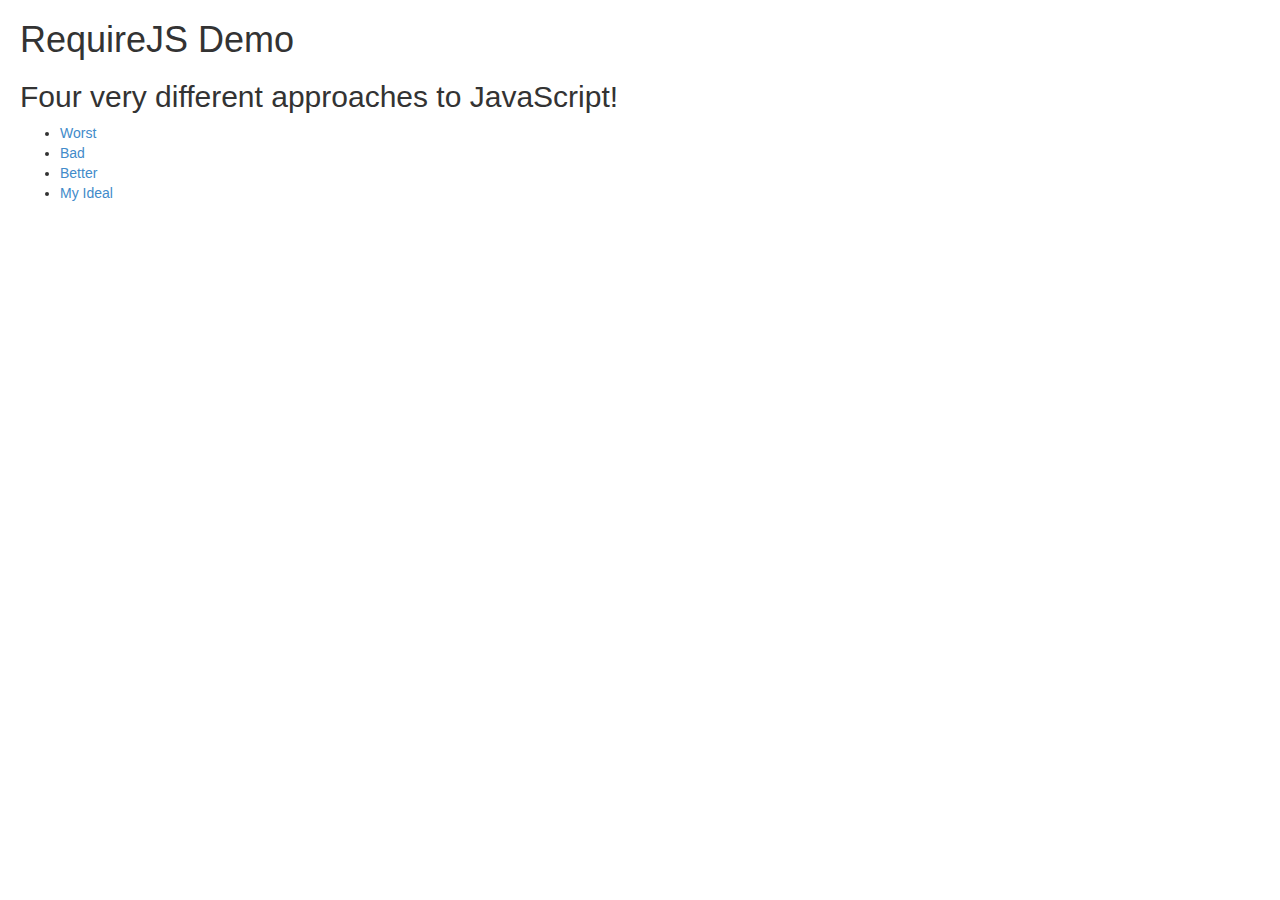
<file: SimpleRequireJs/SimpleRequireJs/index.html>
﻿<!DOCTYPE html>
<html xmlns="http://www.w3.org/1999/xhtml">
<head>
    <title></title>
   <link href="Content/bootstrap/bootstrap.min.css" rel="stylesheet" />
   <link href="Content/app.css" rel="stylesheet" />
</head>
<body>
   <h1>RequireJS Demo</h1>
   <h2>Four very different approaches to JavaScript!</h2>
   <ul>
      <li><a href="worst.html">Worst</a>       </li>
      <li><a href="bad.html">Bad</a>           </li>
      <li><a href="better.html">Better</a>     </li>
      <li><a href="myIdeal.html">My Ideal</a>  </li>
   </ul>
</body>
</html>
</file>
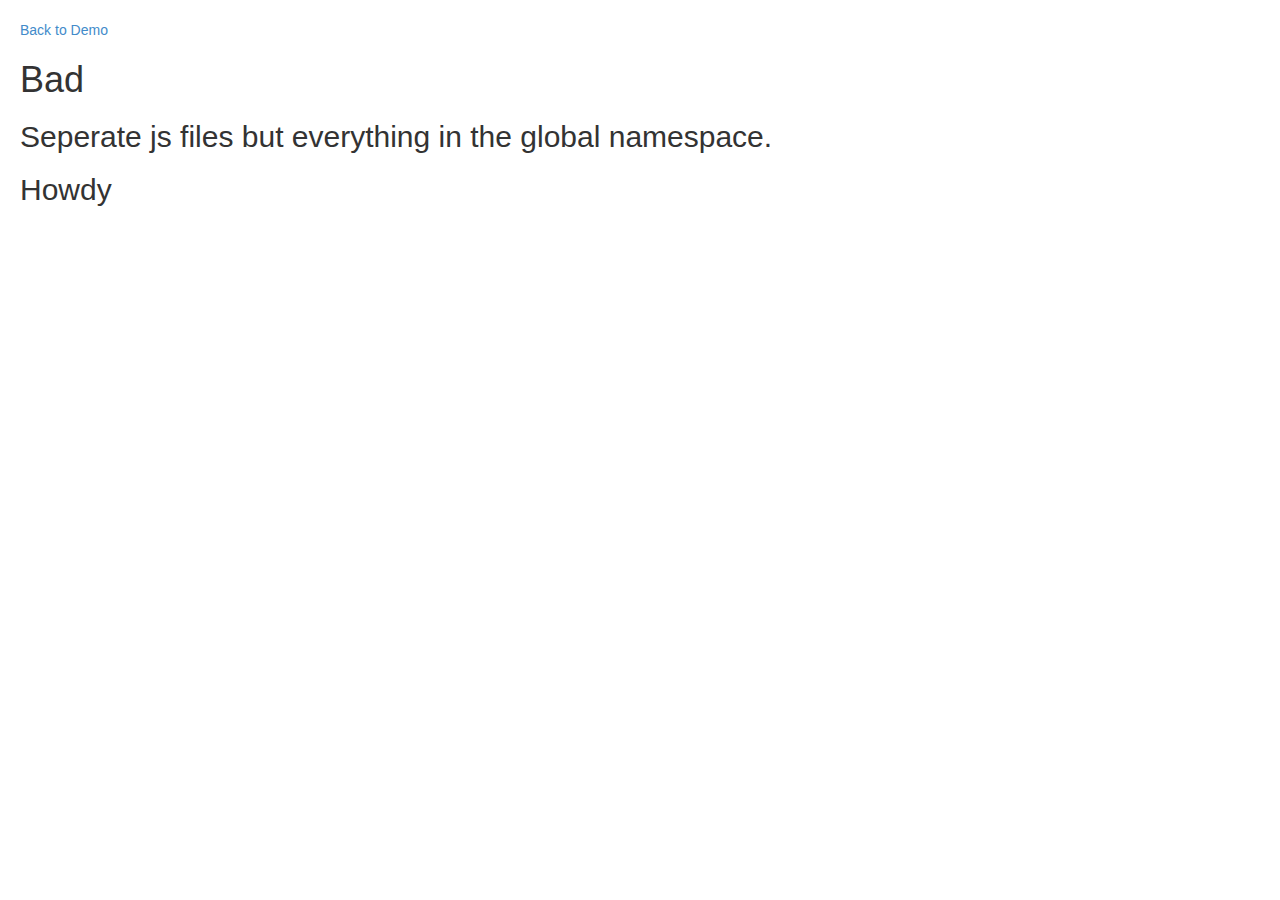
<file: SimpleRequireJs/SimpleRequireJs/bad.html>
﻿<!DOCTYPE html>
<html xmlns="http://www.w3.org/1999/xhtml">
<head>
   <title>Bad way to do it!</title>
   <link href="Content/bootstrap/bootstrap.min.css" rel="stylesheet" />
   <link href="Content/app.css" rel="stylesheet" />
   <script src="Scripts/jquery-1.9.1.min.js"></script>
</head>
<body>
   <a href="index.html">Back to Demo</a>
   <h1>Bad</h1>
   <h2>Seperate js files but everything in the global namespace.</h2>
   <h2 class="message"></h2>

   <script src="Scripts/bad/config.js"></script>
   <script src="Scripts/bad/logger.js"></script>
   <script src="Scripts/bad/random.js"></script>
   <script src="Scripts/bad/messageGenerator.js"></script>
   <script src="Scripts/bad/main.js"></script>

</body>
</html>
</file>
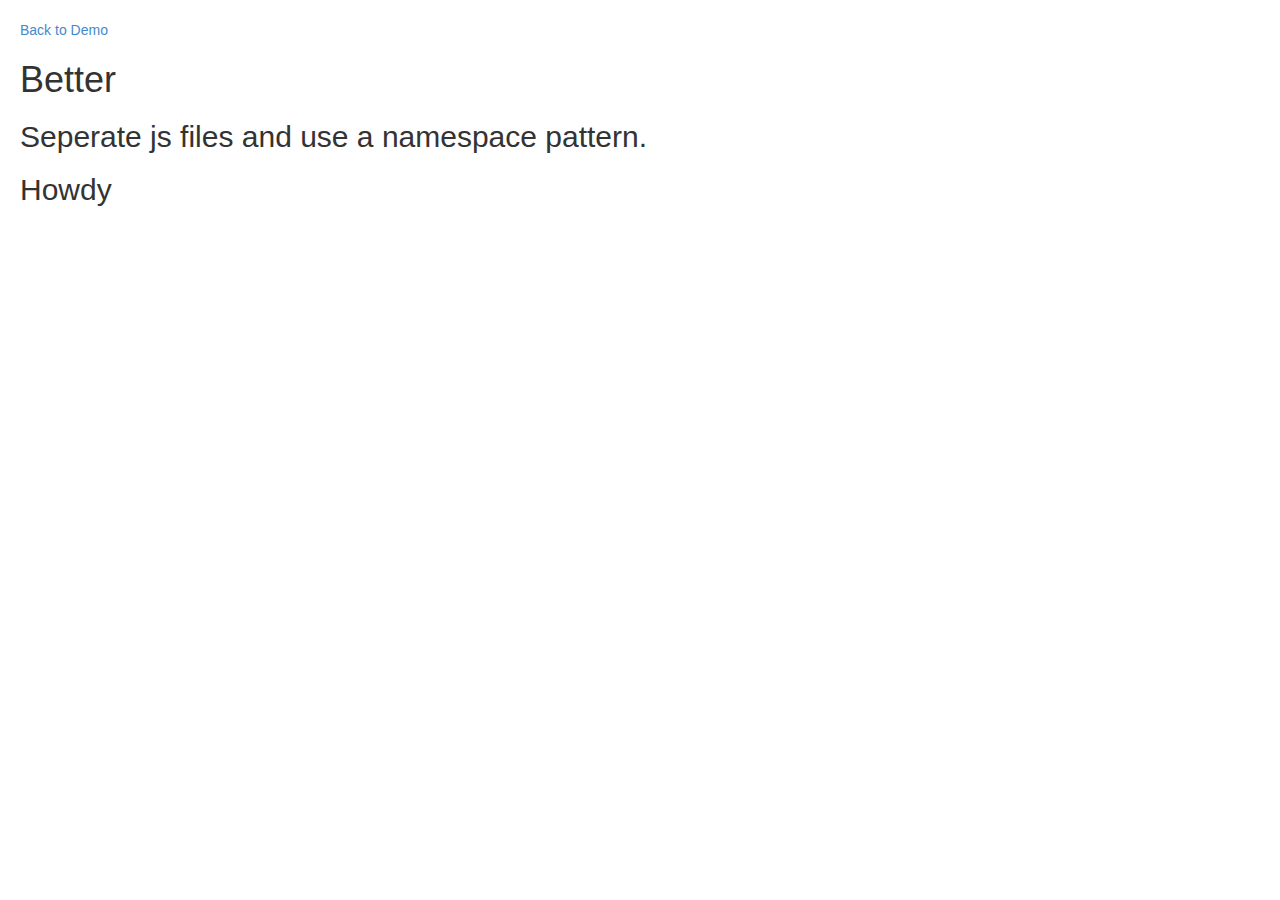
<file: SimpleRequireJs/SimpleRequireJs/better.html>
﻿<!DOCTYPE html>
<html xmlns="http://www.w3.org/1999/xhtml">
<head>
   <title>A better way to do it!</title>
   <link href="Content/bootstrap/bootstrap.min.css" rel="stylesheet" />
   <link href="Content/app.css" rel="stylesheet" />
   <script src="Scripts/jquery-1.9.1.min.js"></script>
</head>
<body>
   <a href="index.html">Back to Demo</a>
   <h1>Better</h1>
   <h2>Seperate js files and use a namespace pattern.</h2>
   <h2 class="message"></h2>

   <script src="Scripts/better/config.js"></script>
   <script src="Scripts/better/logger.js"></script>
   <script src="Scripts/better/random.js"></script>
   <script src="Scripts/better/messageGenerator.js"></script>
   <script src="Scripts/better/main.js"></script>

</body>
</html>
</file>
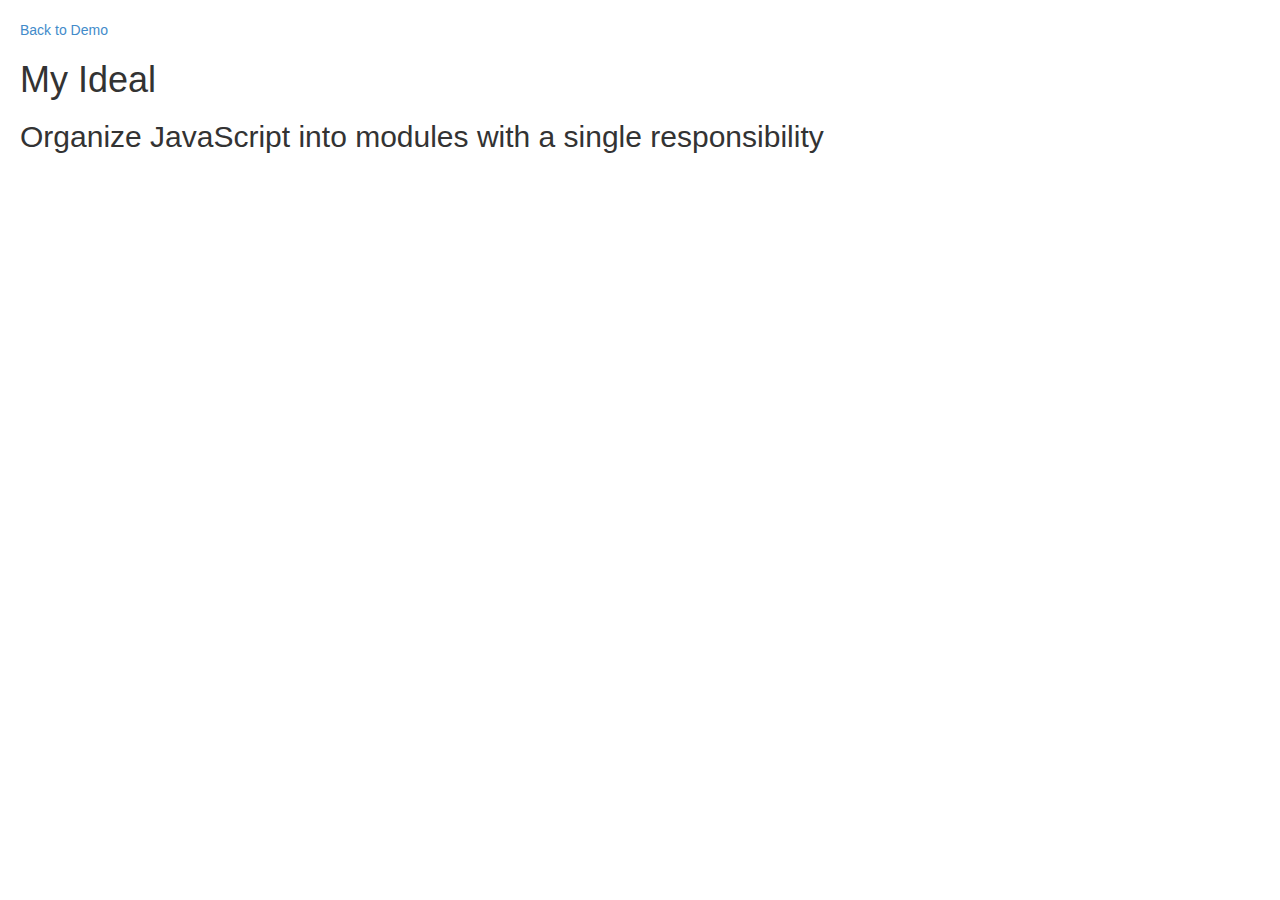
<file: SimpleRequireJs/SimpleRequireJs/myIdeal.html>
﻿<!DOCTYPE html>
<html xmlns="http://www.w3.org/1999/xhtml">
<head>
   <title>My ideal way to do it!</title>
   <link href="Content/bootstrap/bootstrap.min.css" rel="stylesheet" />
   <link href="Content/app.css" rel="stylesheet" />
   <script src="Scripts/jquery-1.9.1.js"></script>
</head>
<body>
   <a href="index.html">Back to Demo</a>
   <h1>My Ideal</h1>
   <h2>Organize JavaScript into modules with a single responsibility</h2>
   <h2 class="message"></h2>
   
</body>
</html>
</file>
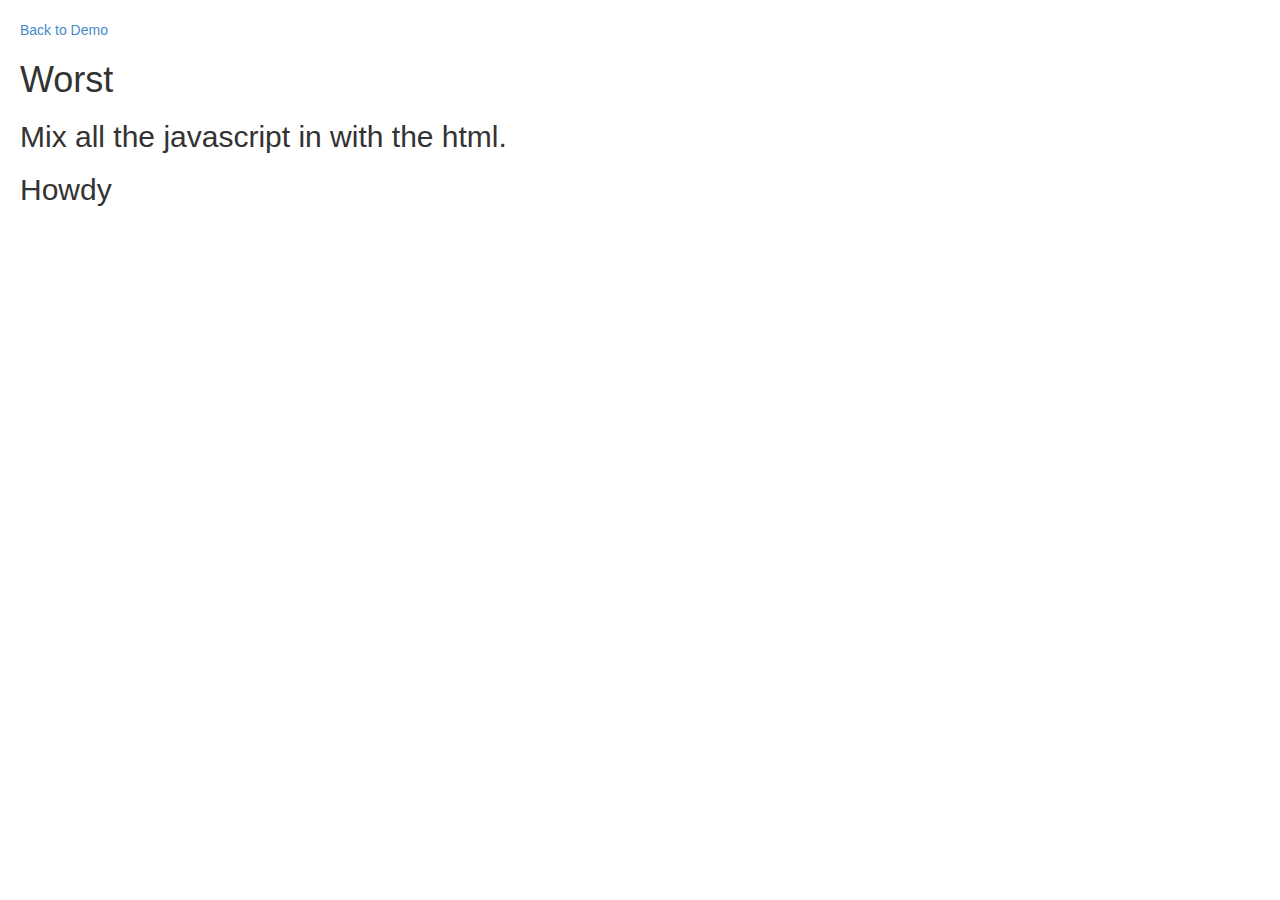
<file: SimpleRequireJs/SimpleRequireJs/worst.html>
﻿<!DOCTYPE html>
<html xmlns="http://www.w3.org/1999/xhtml">
<head>
   <title>Worst way to do it!</title>
   <link href="Content/bootstrap/bootstrap.min.css" rel="stylesheet" />
   <link href="Content/app.css" rel="stylesheet" />
   <script src="Scripts/jquery-1.9.1.min.js"></script>
</head>
<body>
   <a href="index.html">Back to Demo</a>
   <h1>Worst</h1>
   <h2>Mix all the javascript in with the html.</h2>
   <h2 class="message"></h2>

   <script>
      var loggingEnabled = true;
      var messages = [
         'Hello',
         'Howdy',
         'Hi',
         'Sup Yo'
      ];

      ////Logging
      if (!window.console || typeof window.console === "undefined") {
         window.console = {
            log: function (logMessage) {
            }
         };
      }

      var formatMessage = function (message) {
         var date = new Date().toLocaleTimeString();
         return date + ": " + message;
      };

      var log = function (message) {
         if (loggingEnabled)
            console.log(formatMessage(message));
      };

      ///Random
      var randomBetween = function (a, b) {
         return Math.floor((Math.random() * (b - a + 1))) + a;
      };

      var pickRandom = function (list) {
         var index = randomBetween(0, list.length - 1);
         return list[index];
      };

      ///MessageGenerator
      var getMessage = function () {
         return pickRandom(messages);
      };

      ///
      $(function () {
         log("Adding message");
         $('.message').text(getMessage());
         log("Message added");
      });
   </script>

</body>
</html>
</file>
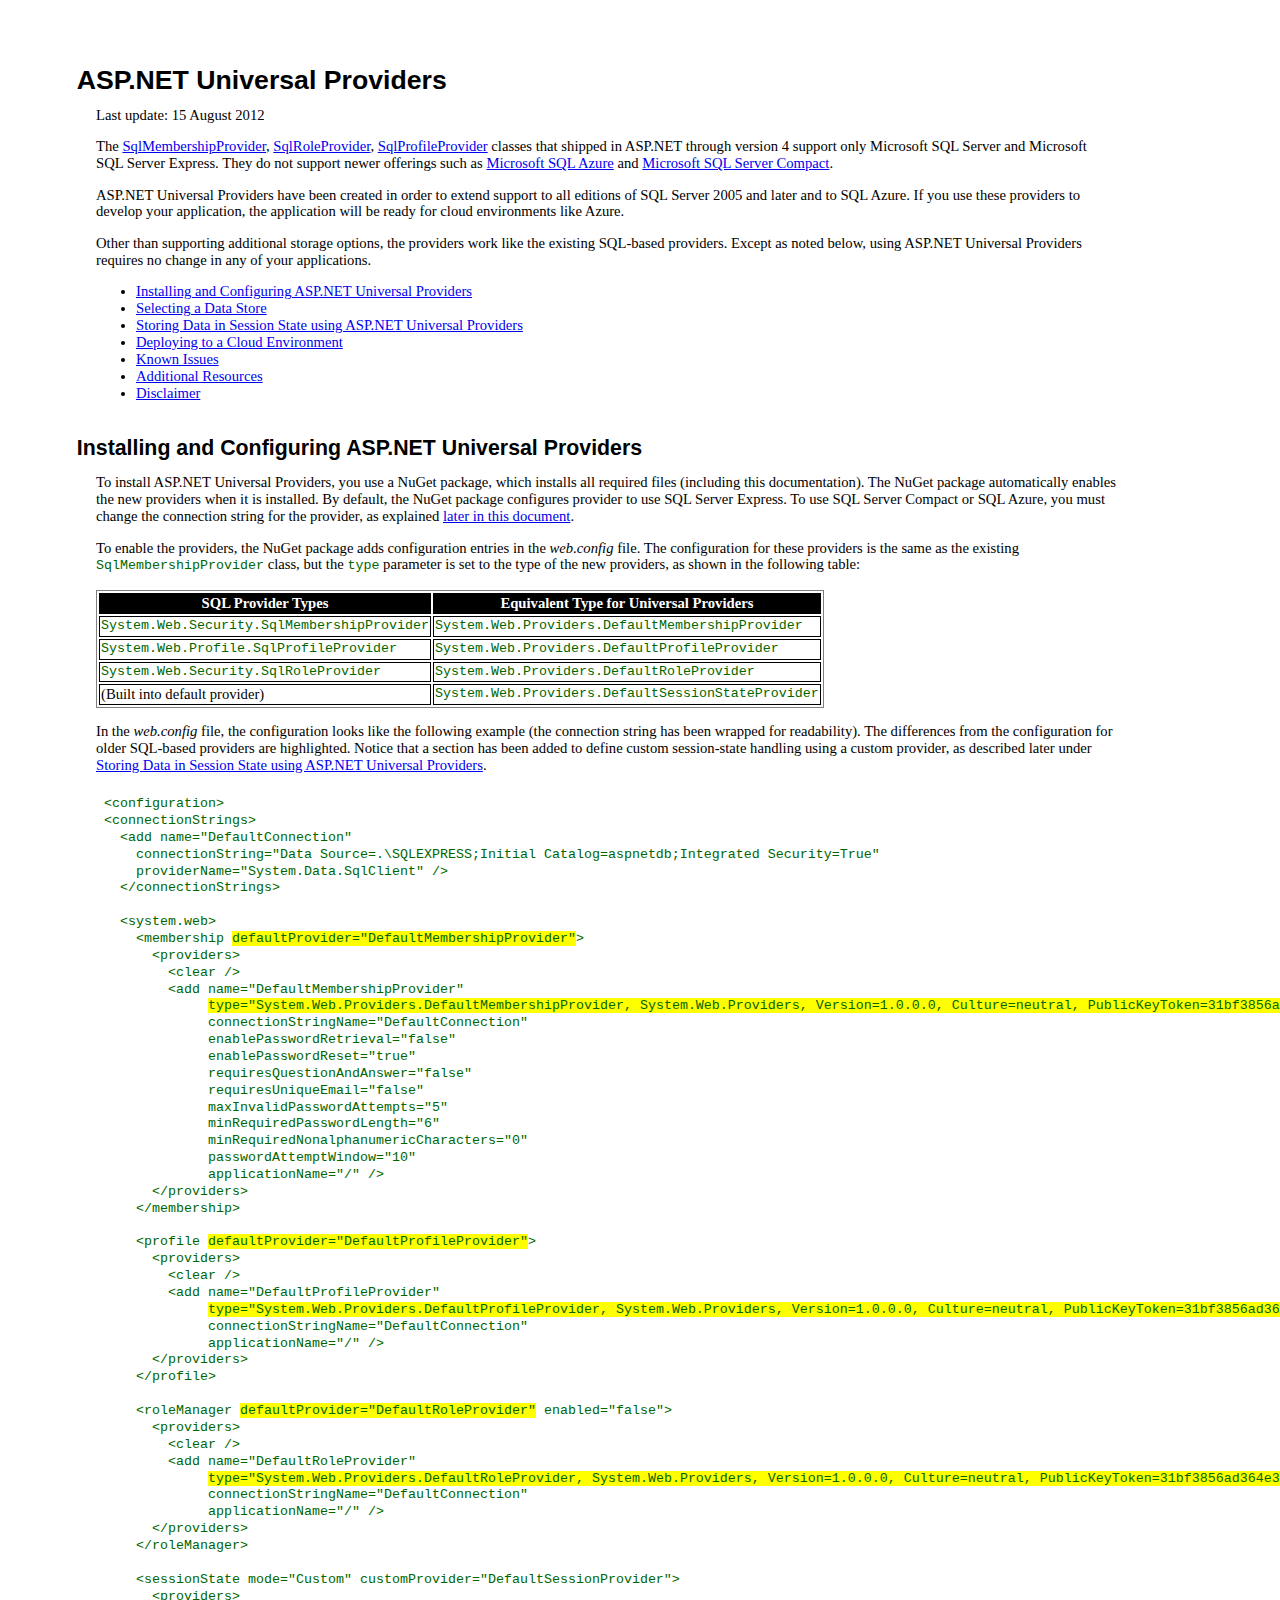
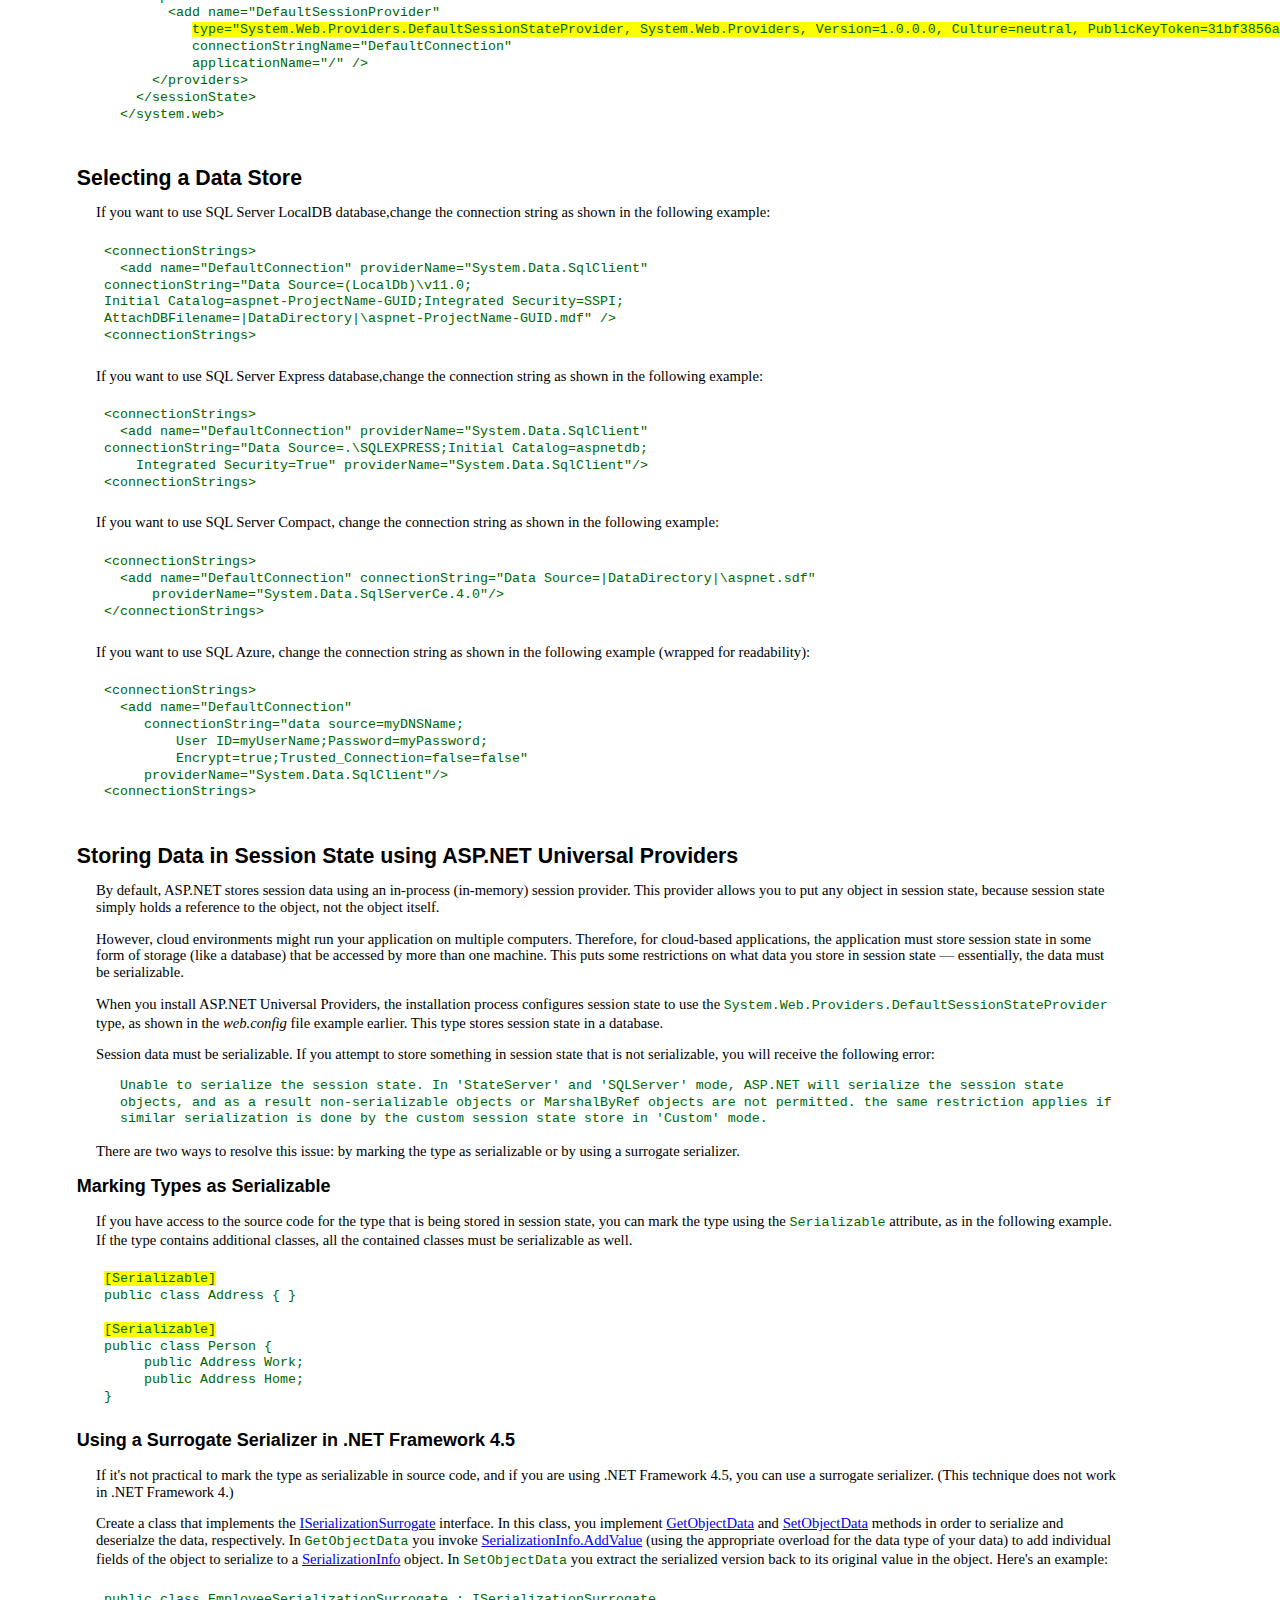
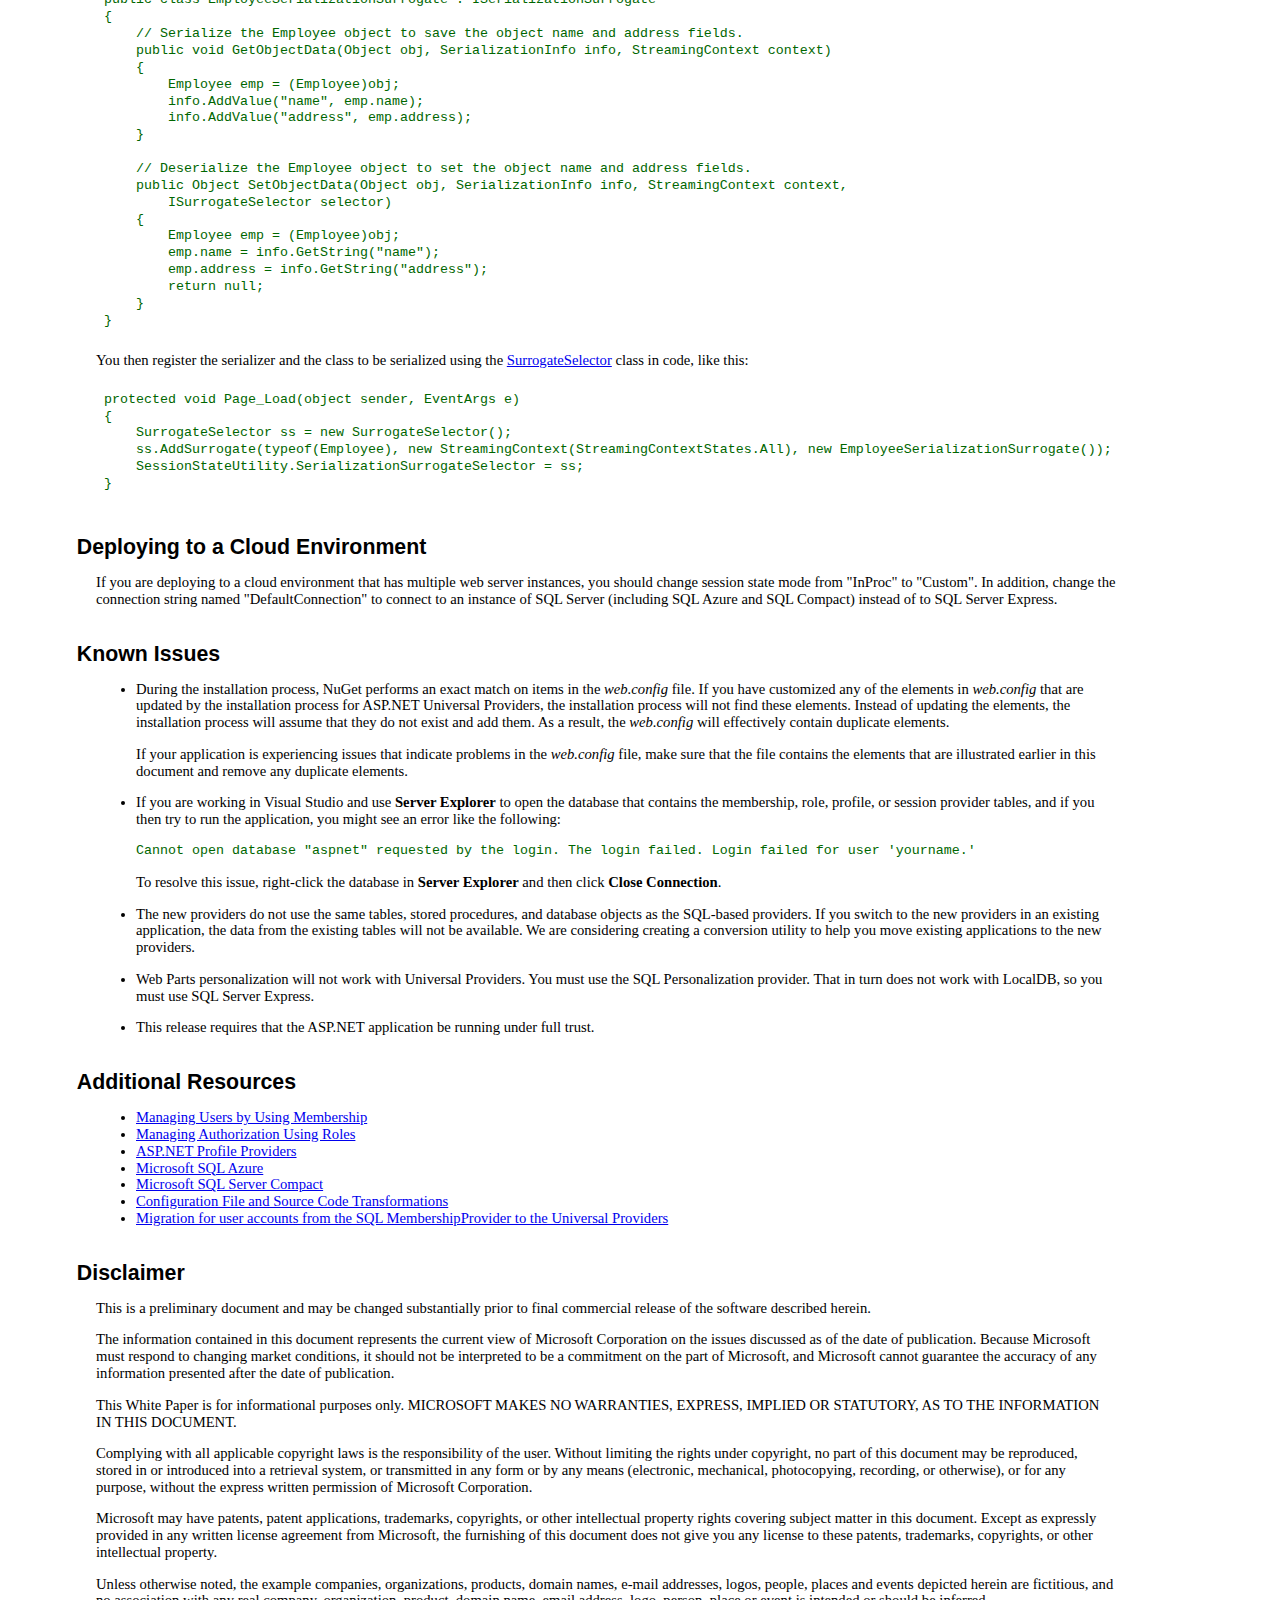
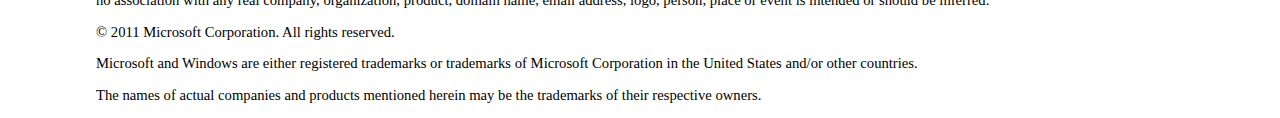
<file: SimpleRequireJs/packages/Microsoft.AspNet.Providers.Core.1.2/readme.html>
﻿<!DOCTYPE html PUBLIC "-//W3C//DTD XHTML 1.0 Transitional//EN" "http://www.w3.org/TR/xhtml1/DTD/xhtml1-transitional.dtd">
<html xmlns="http://www.w3.org/1999/xhtml">

<head>
<meta content="text/html; charset=utf-8" http-equiv="Content-Type" />
<title>ASP.NET Universal Providers Readme</title>


<style type="text/css">
body{
	margin-left:1in;
	margin-top:.75in;
	margin-right:1.7in;
	font-family:calibri;
	font-size:11pt;
	line-height:1.15em;
	background-color:white;
}

h1{
	margin-left:-.2in;
	font-family:Arial, Verdana, sans-serif;
	font-size:20pt;
}

h2{
	margin-left:-.2in;
	margin-top:1.8em;
	font-family:Arial, Verdana, sans-serif;
	font-size:16pt;
}

h3{
	margin-left:-.2in;
	font-family:Verdana, sans-serif;
	font-size:13.5pt;
}

table{
	border:thin gray groove;
}

thead{
	background-color:black;
	color:white;
	font-weight:bold;
	text-align:center;
}

td{
	border:1px solid black;
}

p.indent1{
	margin-left:.25in;
}


code{
	font-family:"Courier New";
	font-size:10pt;
	color:#006600;
}

pre{
	font-family:"Courier New";
	font-size:10pt;
	padding:8px;
	color:#006600;
}

span.highlight{
    background-color:Yellow;
	
}
</style>

</head>
<body>
<h1>ASP.NET Universal Providers</h1>

<p>Last update: 15 August 2012</p>


<p>The 
<a href="http://msdn.microsoft.com/en-us/library/system.web.security.sqlmembershipprovider.aspx">SqlMembershipProvider</a>, 
<a href="http://msdn.microsoft.com/en-us/library/system.web.security.sqlroleprovider.aspx">SqlRoleProvider</a>, 
<a href="http://msdn.microsoft.com/en-us/library/system.web.profile.sqlprofileprovider.aspx">SqlProfileProvider</a> classes that shipped in ASP.NET through version 4 support only Microsoft SQL Server and Microsoft SQL Server Express. They do not support newer offerings such as 
<a href="http://msdn.microsoft.com/en-us/library/ee336241.aspx">Microsoft SQL Azure</a> and 
<a href="http://www.microsoft.com/downloads/en/details.aspx?FamilyID=033cfb76-5382-44fb-bc7e-b3c8174832e2">Microsoft SQL Server Compact</a>. </p>
<p>ASP.NET Universal Providers have been created in order to extend support to all editions of SQL Server 2005 and later and to SQL Azure. If you use these providers to develop your application, the application will be ready for cloud environments like Azure.</p>
<p>Other than supporting additional storage options, the providers work like the existing SQL-based providers. Except as noted below, using ASP.NET Universal Providers requires no change in any of your applications.</p>
<ul>
	<li><a href="#Installing_and_Configuring_ASP.NET_Unive">Installing and 
	Configuring ASP.NET Universal Providers</a></li>
	<li><a href="#Selecting_a_Data_Store">Selecting a Data Store</a></li>
	<li><a href="#Storing_Data_in_Session_State_using_ASP">Storing Data in 
	Session State using ASP.NET Universal Providers</a></li>
	<li><a href="#Deploying_to_a_Cloud_Environment">Deploying to a Cloud 
	Environment</a></li>
	<li><a href="#Known_Issues">Known Issues</a></li>
	<li><a href="#Additional_Resources">Additional Resources</a></li>
	<li><a href="#Disclaimer">Disclaimer</a><br />
	</li>
</ul>

<h2><a name="Installing_and_Configuring_ASP.NET_Unive">Installing and Configuring ASP.NET Universal Providers</a></h2>



<p>To install ASP.NET Universal Providers, you use a NuGet package, which installs all required files (including this documentation). The NuGet package automatically enables the new providers when it is installed. By default, the NuGet package configures provider to use SQL Server Express. To use SQL Server Compact or SQL Azure, you must change the connection string for the provider, as explained 
<a href="#Selecting_a_Data_Store">later in this document</a>.</p>

<p>To enable the providers, the NuGet package adds configuration entries in the 
<em>web.config</em> file. The configuration for these providers is the same as the existing 
<code>SqlMembershipProvider</code> class, but the <code>type</code> parameter is set to the type of the new providers, as shown in the following table:</p>


<table>
	<thead>
		<td>SQL Provider Types</td>
		<td>Equivalent Type for Universal Providers</td>
	</thead>
	<tr>
		<td ><code>System.Web.Security.SqlMembershipProvider</code></td>
		<td ><code>System.Web.Providers.DefaultMembershipProvider</code></td>
	</tr>
	<tr>
		<td><code>System.Web.Profile.SqlProfileProvider</code></td>
		<td><code>System.Web.Providers.DefaultProfileProvider</code></td>
	</tr>
	<tr>
		<td><code>System.Web.Security.SqlRoleProvider</code></td>
		<td><code>System.Web.Providers.DefaultRoleProvider</code></td>
	</tr>
	<tr>
		<td>(Built into default provider)</td>
		<td><code>System.Web.Providers.DefaultSessionStateProvider</code></td>
	</tr>
</table>
<p>In the <em>web.config</em> file, the configuration looks like the following example (the connection string has been wrapped for readability). The differences from the configuration for older SQL-based providers are highlighted. Notice that a section has been added to define custom session-state handling using a custom provider, as described later under 
<a href="#Storing_Data_in_Session_State_using_ASP">Storing Data in Session State using ASP.NET Universal Providers</a>.</p>
<pre>&lt;configuration&gt;
&lt;connectionStrings&gt;
  &lt;add name="DefaultConnection"
    connectionString="Data Source=.\SQLEXPRESS;Initial Catalog=aspnetdb;Integrated Security=True"
    providerName="System.Data.SqlClient" /&gt;
  &lt;/connectionStrings&gt;

  &lt;system.web&gt;
    &lt;membership <span class="highlight">defaultProvider="DefaultMembershipProvider"</span>&gt;
      &lt;providers&gt;
        &lt;clear /&gt;
        &lt;add name="DefaultMembershipProvider"
             <span class="highlight">type="System.Web.Providers.DefaultMembershipProvider, System.Web.Providers, Version=1.0.0.0, Culture=neutral, PublicKeyToken=31bf3856ad364e35" 
</span>             connectionStringName="DefaultConnection"
             enablePasswordRetrieval="false"
             enablePasswordReset="true"
             requiresQuestionAndAnswer="false"
             requiresUniqueEmail="false"
             maxInvalidPasswordAttempts="5"
             minRequiredPasswordLength="6"
             minRequiredNonalphanumericCharacters="0"
             passwordAttemptWindow="10"
             applicationName="/" /&gt;
      &lt;/providers&gt;
    &lt;/membership&gt;

    &lt;profile <span class="highlight">defaultProvider="DefaultProfileProvider"</span>&gt;
      &lt;providers&gt;
        &lt;clear /&gt;
        &lt;add name="DefaultProfileProvider"
             <span class="highlight">type="System.Web.Providers.DefaultProfileProvider, System.Web.Providers, Version=1.0.0.0, Culture=neutral, PublicKeyToken=31bf3856ad364e35" 
</span>             connectionStringName="DefaultConnection"
             applicationName="/" /&gt;
      &lt;/providers&gt;
    &lt;/profile&gt;

    &lt;roleManager <span class="highlight">defaultProvider="DefaultRoleProvider"</span> enabled="false"&gt;
      &lt;providers&gt;
        &lt;clear /&gt;
        &lt;add name="DefaultRoleProvider"
             <span class="highlight">type="System.Web.Providers.DefaultRoleProvider, System.Web.Providers, Version=1.0.0.0, Culture=neutral, PublicKeyToken=31bf3856ad364e35"
</span>             connectionStringName="DefaultConnection"
             applicationName="/" /&gt;
      &lt;/providers&gt;
    &lt;/roleManager&gt;

    &lt;sessionState mode="Custom" customProvider="DefaultSessionProvider"&gt;
      &lt;providers&gt;
        &lt;add name="DefaultSessionProvider"
           <span class="highlight">type="System.Web.Providers.DefaultSessionStateProvider, System.Web.Providers, Version=1.0.0.0, Culture=neutral, PublicKeyToken=31bf3856ad364e35"
</span>           connectionStringName="DefaultConnection"
           applicationName="/" /&gt;
      &lt;/providers&gt;
    &lt;/sessionState&gt;
  &lt;/system.web&gt;&nbsp;</pre>

<h2><a name="Selecting_a_Data_Store">Selecting a Data Store</a></h2>
<p>If you want to use SQL Server LocalDB database,change the connection string as shown in the following example:</p>
<pre>
&lt;connectionStrings&gt;
  &lt;add name="DefaultConnection" providerName="System.Data.SqlClient" 
connectionString="Data Source=(LocalDb)\v11.0;
Initial Catalog=aspnet-ProjectName-GUID;Integrated Security=SSPI;
AttachDBFilename=|DataDirectory|\aspnet-ProjectName-GUID.mdf" /&gt;
&lt;connectionStrings&gt;
</pre>
<p>If you want to use SQL Server Express database,change the connection string as shown in the following example:</p>
<pre>
&lt;connectionStrings&gt;
  &lt;add name="DefaultConnection" providerName="System.Data.SqlClient" 
connectionString="Data Source=.\SQLEXPRESS;Initial Catalog=aspnetdb;
    Integrated Security=True" providerName="System.Data.SqlClient"/&gt;
&lt;connectionStrings&gt;
</pre>

<p>If you want to use SQL Server Compact, change the connection string as shown in the following example:</p>

<pre>&lt;connectionStrings&gt;
  &lt;add name="DefaultConnection" connectionString="Data Source=|DataDirectory|\aspnet.sdf" 
      providerName="System.Data.SqlServerCe.4.0"/&gt;
&lt;/connectionStrings&gt;</pre>
<p>If you want to use SQL Azure, change the connection string as shown in the 
following example (wrapped for readability):</p>
<pre>&lt;connectionStrings&gt;
  &lt;add name="DefaultConnection" 
     connectionString="data source=myDNSName;
         User ID=myUserName;Password=myPassword;
         Encrypt=true;Trusted_Connection=false=false"
     providerName="System.Data.SqlClient"/&gt;
&lt;connectionStrings&gt;</pre>

<h2><a name="Storing_Data_in_Session_State_using_ASP">Storing Data in Session State using ASP.NET Universal Providers</a></h2>

<p>By default, ASP.NET stores session data using an in-process (in-memory) session provider. This provider allows you to put any object in session state, because session state simply holds a reference to the object, not the object itself.</p>
<p>However, cloud environments might run your application on multiple computers. Therefore, for cloud-based applications, the application must store session state in some form of storage (like a database) that be accessed by more than one machine. This puts some restrictions on what data you store in session state — essentially, the data must be serializable. </p>
<p>When you install ASP.NET Universal Providers, the installation process configures session state to use the 
<code>System.Web.Providers.DefaultSessionStateProvider</code> type, as shown in the 
<em>web.config</em> file example earlier. This type stores session state in a database.</p> 
<p>Session data must be serializable. If you attempt to store something in session state that is not serializable, you will receive the following error: </p>

<p class="indent1"><code>Unable to serialize the session state. In 'StateServer' and 'SQLServer' mode, ASP.NET will serialize the session state objects, and as a result non-serializable objects or MarshalByRef objects are not permitted. the same restriction applies if similar serialization is done by the custom session state store in 'Custom' mode. </code></p>

<p>There are two ways to resolve this issue: by marking the type as serializable or by using a surrogate serializer.</p>

<h3>Marking Types as Serializable</h3>

<p>If you have access to the source code for the type that is being stored in session state, you can mark the type using the 
<code>Serializable</code> attribute, as in the following example. If the type contains additional classes, all the contained classes must be serializable as well.</p>
<pre><span class="highlight">[Serializable]</span>
public class Address { }

<span class="highlight">[Serializable]</span>
public class Person { 
     public Address Work;
     public Address Home; 
}</pre>

<h3>Using a Surrogate Serializer in .NET Framework 4.5</h3>

<p>If it's not practical to mark the type as serializable in source code, and if you are using .NET Framework 4.5, you can use a surrogate serializer. (This technique does not work in .NET Framework 4.)</p>
<p>Create a class that implements the 
<a href="http://msdn.microsoft.com/en-us/library/system.runtime.serialization.iserializationsurrogate.aspx">ISerializationSurrogate</a> interface.  In this class, you implement 
<a href="http://msdn.microsoft.com/en-us/library/system.runtime.serialization.iserializationsurrogate.getobjectdata.aspx">GetObjectData</a> and 
<a href="http://msdn.microsoft.com/en-us/library/system.runtime.serialization.iserializationsurrogate.setobjectdata.aspx">SetObjectData</a> methods in order to serialize and deserialze the data, respectively. In 
<code>GetObjectData</code> you invoke 
<a href="http://msdn.microsoft.com/en-us/library/system.runtime.serialization.serializationinfo.addvalue.aspx">SerializationInfo.AddValue</a> (using the appropriate overload for the data type of your data) to add individual fields of the object to serialize to a 
<a href="http://msdn.microsoft.com/en-us/library/system.runtime.serialization.serializationinfo.aspx">SerializationInfo</a> object. In 
<code>SetObjectData</code> you extract the serialized version back to its original value in the object. Here's an example:</p>










<pre>public class EmployeeSerializationSurrogate : ISerializationSurrogate
{
    // Serialize the Employee object to save the object name and address fields.
    public void GetObjectData(Object obj, SerializationInfo info, StreamingContext context)
    {
        Employee emp = (Employee)obj;
        info.AddValue("name", emp.name);
        info.AddValue("address", emp.address);
    }

    // Deserialize the Employee object to set the object name and address fields.
    public Object SetObjectData(Object obj, SerializationInfo info, StreamingContext context,
        ISurrogateSelector selector)
    {
        Employee emp = (Employee)obj;
        emp.name = info.GetString("name");
        emp.address = info.GetString("address");
        return null;
    }
}</pre>
<p>You then register the serializer and the class to be serialized using the 
<a href="http://msdn.microsoft.com/en-us/library/system.runtime.serialization.surrogateselector.aspx">SurrogateSelector</a> class in code, like this:</p>
<pre>protected void Page_Load(object sender, EventArgs e)
{
    SurrogateSelector ss = new SurrogateSelector();
    ss.AddSurrogate(typeof(Employee), new StreamingContext(StreamingContextStates.All), new EmployeeSerializationSurrogate());
    SessionStateUtility.SerializationSurrogateSelector = ss;
}</pre>
<h2><a name="Deploying_to_a_Cloud_Environment">Deploying to a Cloud Environment</a></h2>

<p>If you are deploying to a cloud environment that has multiple web server instances, you should change session state mode from "InProc" to "Custom".  In addition, change the connection string named "DefaultConnection" to connect to an instance of SQL Server (including SQL Azure and SQL  Compact) instead of to SQL Server Express.</p>

<h2><a name="Known_Issues">Known Issues</a></h2>

<ul>



<li>
<p>During the installation process, NuGet performs an exact match on items in the 
<em>web.config</em> file. If you have customized any of the elements in <em>web.config</em> that are updated by the installation process for ASP.NET Universal Providers, the installation process will not find these elements. Instead of updating the elements, the installation process will assume that they do not exist and add them. As a result, the 
<em>web.config</em> will effectively contain duplicate elements.</p>
<p>If your application is experiencing issues that indicate problems in the <em>web.config</em> file, make sure that the file contains the elements that are illustrated earlier in this document and remove any duplicate elements.</p>
</li>

<li>
<p>If you are working in Visual Studio and use <strong>Server Explorer</strong> to open the database that contains the membership, role, profile, or session provider tables, and if you then try to run the application, you might see an error like the following: </p>
<p><code>Cannot open database "aspnet" requested by the login. The login failed. Login failed for user 'yourname.'</code></p>
<p>To resolve this issue, right-click the database in <strong>Server Explorer</strong> and then click 
<strong>Close Connection</strong>. </p>
</li>


<li>
<p>The new providers do not use the same tables, stored procedures, and database objects as the SQL-based providers. If you switch to the new providers in an existing application, the data from the existing tables will not be available. We are considering creating a conversion utility to help you move existing applications to the new providers.</p>
</li>


<li>
<p>Web Parts personalization will not work with Universal Providers. You must use the SQL Personalization provider. That in turn does not work with LocalDB, so you must use SQL Server Express.</p>
</li>

<li>
<p>This release requires that the ASP.NET application be running under full trust.</p>
</li>

</ul>


<h2><a name="Additional_Resources">Additional Resources</a></h2>

<ul>
<li><a href="http://msdn.microsoft.com/en-us/library/tw292whz.aspx">Managing Users by Using Membership</a></li>
<li><a href="http://msdn.microsoft.com/en-us/library/9ab2fxh0.aspx">Managing Authorization Using Roles</a></li>
<li><a href="http://msdn.microsoft.com/en-us/library/014bec1k.aspx">ASP.NET Profile Providers</a></li>
<li><a href="http://msdn.microsoft.com/en-us/library/ee336241.aspx">Microsoft SQL Azure</a></li>
<li>
<a href="http://www.microsoft.com/downloads/en/details.aspx?FamilyID=033cfb76-5382-44fb-bc7e-b3c8174832e2">Microsoft SQL Server Compact</a></li>
<li>
<a href="http://docs.nuget.org/docs/creating-packages/configuration-file-and-source-code-transformations">Configuration File and Source Code Transformations</a></li>
<li><a href="http://go.microsoft.com/fwlink/?LinkId=261899">Migration for user accounts from the SQL MembershipProvider to the Universal Providers</a></li>
</ul>
<h2><a name="Disclaimer">Disclaimer</a></h2>


<p>This is a preliminary document and may be changed substantially prior to final commercial release of the software described herein.</p>
<p>The information contained in this document represents the current view of Microsoft Corporation on the issues discussed as of the date of publication. Because Microsoft must respond to changing market conditions, it should not be interpreted to be a commitment on the part of Microsoft, and Microsoft cannot guarantee the accuracy of any information presented after the date of publication.</p>
<p>This White Paper is for informational purposes only. MICROSOFT MAKES NO WARRANTIES, EXPRESS, IMPLIED OR STATUTORY, AS TO THE INFORMATION IN THIS DOCUMENT.
<p>Complying with all applicable copyright laws is the responsibility of the user. Without limiting the rights under copyright, no part of this document may be reproduced, stored in or introduced into a retrieval system, or transmitted in any form or by any means (electronic, mechanical, photocopying, recording, or otherwise), or for any purpose, without the express written permission of Microsoft Corporation.</p>
<p>Microsoft may have patents, patent applications, trademarks, copyrights, or other intellectual property rights covering subject matter in this document. Except as expressly provided in any written license agreement from Microsoft, the furnishing of this document does not give you any license to these patents, trademarks, copyrights, or other intellectual property.</p>
<p>Unless otherwise noted, the example companies, organizations, products, domain names, e-mail addresses, logos, people, places and events depicted herein are fictitious, and no association with any real company, organization, product, domain name, email address, logo, person, place or event is intended or should be inferred.</p>
<p>&copy; 2011 Microsoft Corporation. All rights reserved.</p>
<p>Microsoft and Windows are either registered trademarks or trademarks of Microsoft Corporation in the United States and/or other countries.</p>
<p>The names of actual companies and products mentioned herein may be the trademarks of their respective owners.</p>
</body>
</html>
</file>
<file: SimpleRequireJs/SimpleRequireJs/Content/app.css>
﻿body {
   margin: 20px;
}
</file>
